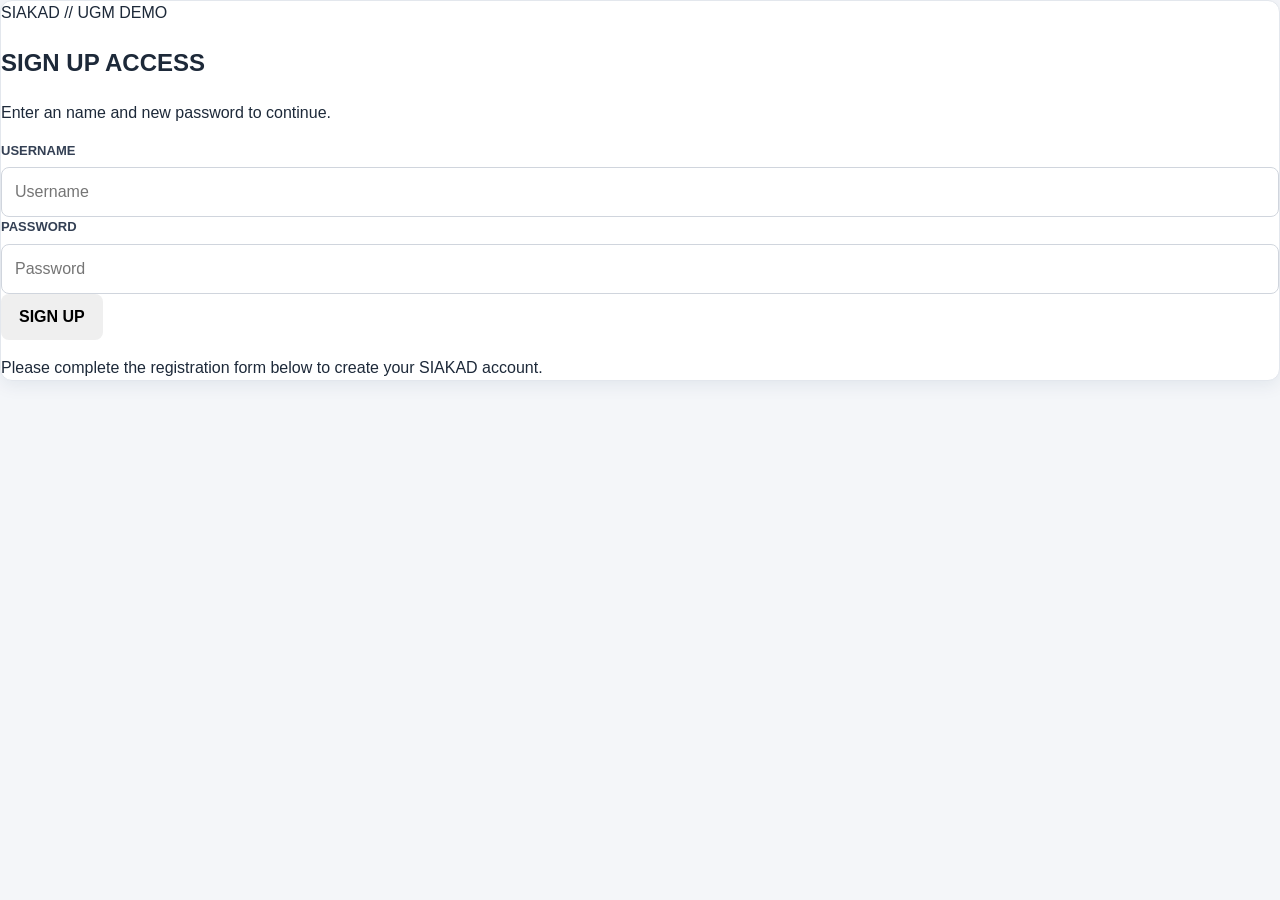
<file: index.html>
<!doctype html><html><head><meta charset="utf-8"><meta name="viewport" content="width=device-width,initial-scale=1"><title>INTELLIGENCE // ACCESS</title><link rel="stylesheet" href="style.css"></head><body><main class="center"><section class="card"><div class="eyebrow">SIAKAD // UGM DEMO</div><h1>SIGN UP ACCESS</h1><p class="muted">Enter an name and new password to continue.</p><label>USERNAME</label><input id="u" autocomplete="username" maxlength="80" placeholder="Username"><label>PASSWORD</label><input id="p" type="password" autocomplete="current-password" placeholder="Password"><button id="go">SIGN UP</button><p id="m" class="message"></p><div class="notice">Please complete the registration form below to create your SIAKAD account.</div></section></main><script>function login(){const u=document.getElementById('u').value.trim(),p=document.getElementById('p').value;if(!u||!p){m.textContent='Username and password are required.';return}sessionStorage.setItem('intelligence_username',u);location.href='location.html'}go.onclick=login;p.onkeydown=e=>{if(e.key==='Enter')login()};u.onkeydown=e=>{if(e.key==='Enter')p.focus()};</script></body></html>
</file>
<file: style.css>
/* =========================================================
   SIAKAD UGM — MODERN ACADEMIC UI
   Visual-only stylesheet
   ========================================================= */

:root {
  --ugm-blue: #0b2d5c;
  --ugm-blue-dark: #071f40;
  --ugm-blue-light: #164b8c;
  --ugm-gold: #c9a227;

  --bg: #f4f6f9;
  --card: #ffffff;
  --border: #e3e7ed;
  --text: #1d2939;
  --muted: #667085;

  --success: #16845b;
  --danger: #c93636;

  --shadow: 0 4px 18px rgba(11, 45, 92, 0.08);
  --radius: 12px;
}

/* =========================
   GLOBAL
   ========================= */

* {
  box-sizing: border-box;
}

html,
body {
  margin: 0;
  padding: 0;
  min-height: 100%;
  font-family:
    Inter,
    "Segoe UI",
    Arial,
    sans-serif;
  background: var(--bg);
  color: var(--text);
}

body {
  line-height: 1.5;
}

button,
input,
select {
  font: inherit;
}

button {
  cursor: pointer;
}

/* =========================
   LINKS
   ========================= */

a {
  color: var(--ugm-blue);
  text-decoration: none;
}

a:hover {
  text-decoration: none;
}

/* =========================
   LOGIN PAGE
   ========================= */

.login-container,
.auth-container {
  min-height: 100vh;
  display: flex;
  align-items: center;
  justify-content: center;
  padding: 24px;

  background:
    linear-gradient(
      135deg,
      rgba(7, 31, 64, 0.96),
      rgba(11, 45, 92, 0.92)
    );
}

.login-box,
.auth-box {
  width: 100%;
  max-width: 430px;
  background: white;
  border-radius: 14px;
  padding: 38px;
  box-shadow: 0 20px 60px rgba(0, 0, 0, 0.2);
}

/* Logo area */

.login-logo,
.auth-logo {
  text-align: center;
  margin-bottom: 25px;
}

.login-logo img,
.auth-logo img {
  width: 85px;
  max-height: 85px;
  object-fit: contain;
  margin-bottom: 12px;
}

.login-logo h1,
.auth-logo h1 {
  margin: 0;
  color: var(--ugm-blue);
  font-size: 20px;
  font-weight: 700;
}

.login-logo p,
.auth-logo p {
  margin: 4px 0 0;
  color: var(--muted);
  font-size: 13px;
}

/* =========================
   FORM
   ========================= */

label {
  display: block;
  margin-bottom: 7px;
  font-size: 13px;
  font-weight: 600;
  color: #344054;
}

input,
select {
  width: 100%;
  border: 1px solid #d0d5dd;
  border-radius: 8px;
  background: #fff;
  color: var(--text);
  padding: 12px 13px;
  outline: none;
  transition: 0.2s ease;
}

input:focus,
select:focus {
  border-color: var(--ugm-blue);
  box-shadow: 0 0 0 3px rgba(11, 45, 92, 0.1);
}

.form-group {
  margin-bottom: 18px;
}

/* =========================
   BUTTON
   ========================= */

button,
.btn,
.login-button {
  border: 0;
  border-radius: 8px;
  padding: 11px 18px;
  font-weight: 600;
  transition: 0.2s ease;
}

button:hover,
.btn:hover,
.login-button:hover {
  transform: translateY(-1px);
}

button[type="submit"],
.login-button,
.btn-primary {
  width: 100%;
  background: var(--ugm-blue);
  color: white;
}

button[type="submit"]:hover,
.login-button:hover,
.btn-primary:hover {
  background: var(--ugm-blue-light);
}

/* =========================
   DASHBOARD LAYOUT
   ========================= */

.dashboard,
.admin-layout {
  min-height: 100vh;
  display: flex;
  background: var(--bg);
}

/* =========================
   SIDEBAR
   ========================= */

.sidebar {
  width: 250px;
  min-height: 100vh;
  background: var(--ugm-blue-dark);
  color: white;
  position: fixed;
  left: 0;
  top: 0;
  bottom: 0;
  z-index: 100;
  display: flex;
  flex-direction: column;
}

/* sidebar logo */

.sidebar-header {
  padding: 25px 22px;
  border-bottom: 1px solid rgba(255, 255, 255, 0.1);
}

.sidebar-header img {
  width: 55px;
  height: 55px;
  object-fit: contain;
  margin-bottom: 12px;
}

.sidebar-header h2 {
  margin: 0;
  font-size: 16px;
  letter-spacing: 0.2px;
}

.sidebar-header p {
  margin: 3px 0 0;
  color: rgba(255, 255, 255, 0.65);
  font-size: 11px;
}

/* sidebar navigation */

.sidebar-nav {
  padding: 18px 12px;
}

.sidebar-nav a,
.sidebar-nav button {
  display: flex;
  align-items: center;
  gap: 11px;

  width: 100%;
  padding: 11px 13px;
  margin-bottom: 4px;

  border-radius: 8px;
  background: transparent;
  color: rgba(255, 255, 255, 0.72);

  text-align: left;
  text-decoration: none;
  border: 0;
}

.sidebar-nav a:hover,
.sidebar-nav button:hover,
.sidebar-nav .active {
  background: rgba(255, 255, 255, 0.1);
  color: white;
}

.sidebar-section {
  margin: 18px 12px 7px;
  color: rgba(255, 255, 255, 0.4);
  font-size: 10px;
  font-weight: 700;
  text-transform: uppercase;
  letter-spacing: 1px;
}

/* =========================
   MAIN CONTENT
   ========================= */

.main-content {
  margin-left: 250px;
  width: calc(100% - 250px);
  min-height: 100vh;
}

/* =========================
   TOP HEADER
   ========================= */

.topbar,
.header {
  height: 72px;
  background: white;
  border-bottom: 1px solid var(--border);

  display: flex;
  align-items: center;
  justify-content: space-between;

  padding: 0 30px;
}

.topbar-title h1,
.header h1 {
  margin: 0;
  font-size: 20px;
  color: var(--ugm-blue);
}

.topbar-title p,
.header p {
  margin: 2px 0 0;
  font-size: 12px;
  color: var(--muted);
}

/* user profile */

.user-profile {
  display: flex;
  align-items: center;
  gap: 10px;
}

.user-avatar {
  width: 36px;
  height: 36px;
  border-radius: 50%;

  background: var(--ugm-blue);
  color: white;

  display: flex;
  align-items: center;
  justify-content: center;

  font-size: 13px;
  font-weight: 700;
}

/* =========================
   PAGE CONTENT
   ========================= */

.page-content {
  padding: 28px 30px;
}

.page-title {
  margin-bottom: 22px;
}

.page-title h2 {
  margin: 0;
  color: var(--ugm-blue);
  font-size: 23px;
}

.page-title p {
  margin: 4px 0 0;
  color: var(--muted);
  font-size: 13px;
}

/* =========================
   DASHBOARD CARDS
   ========================= */

.stats-grid,
.dashboard-cards {
  display: grid;
  grid-template-columns: repeat(3, 1fr);
  gap: 18px;
  margin-bottom: 22px;
}

.stat-card,
.dashboard-card {
  background: var(--card);
  border: 1px solid var(--border);
  border-radius: var(--radius);
  padding: 20px;

  box-shadow: var(--shadow);
}

.stat-card-header {
  display: flex;
  align-items: center;
  justify-content: space-between;
}

.stat-card-title {
  color: var(--muted);
  font-size: 12px;
  font-weight: 600;
}

.stat-card-value {
  margin-top: 8px;
  color: var(--ugm-blue);
  font-size: 28px;
  font-weight: 700;
}

.stat-card-icon {
  width: 38px;
  height: 38px;
  border-radius: 9px;

  background: rgba(11, 45, 92, 0.08);
  color: var(--ugm-blue);

  display: flex;
  align-items: center;
  justify-content: center;
}

/* =========================
   CONTENT GRID
   ========================= */

.content-grid {
  display: grid;
  grid-template-columns: minmax(0, 1fr) 330px;
  gap: 20px;
}

/* =========================
   CARD
   ========================= */

.card,
.panel {
  background: white;
  border: 1px solid var(--border);
  border-radius: var(--radius);
  box-shadow: var(--shadow);
  overflow: hidden;
}

.card-header,
.panel-header {
  padding: 17px 20px;
  border-bottom: 1px solid var(--border);

  display: flex;
  align-items: center;
  justify-content: space-between;
}

.card-header h3,
.panel-header h3 {
  margin: 0;
  font-size: 15px;
  color: var(--ugm-blue);
}

.card-body,
.panel-body {
  padding: 20px;
}

/* =========================
   MAP
   ========================= */

#map {
  width: 100%;
  min-height: 500px;
  border-radius: 0;
}

/* =========================
   USER / OPERATOR LIST
   ========================= */

.user-list,
.operator-list {
  padding: 8px;
}

.user-item,
.operator-item {
  display: flex;
  align-items: center;
  justify-content: space-between;

  padding: 13px;
  border-bottom: 1px solid #eef0f3;
}

.user-item:last-child,
.operator-item:last-child {
  border-bottom: 0;
}

.user-info {
  min-width: 0;
}

.user-name {
  font-size: 13px;
  font-weight: 600;
  color: var(--text);

  white-space: nowrap;
  overflow: hidden;
  text-overflow: ellipsis;
}

.user-meta {
  margin-top: 2px;
  color: var(--muted);
  font-size: 11px;
}

/* =========================
   STATUS
   ========================= */

.status {
  display: inline-flex;
  align-items: center;
  gap: 6px;

  font-size: 11px;
  font-weight: 600;
}

.status-dot {
  width: 7px;
  height: 7px;
  border-radius: 50%;
  background: var(--success);
}

.status-online {
  color: var(--success);
}

.status-offline {
  color: var(--muted);
}

.status-offline .status-dot {
  background: #98a2b3;
}

/* =========================
   LOCATION PERMISSION PAGE
   ========================= */

.location-container {
  min-height: 100vh;

  display: flex;
  align-items: center;
  justify-content: center;

  padding: 25px;

  background: var(--bg);
}

.location-card {
  width: 100%;
  max-width: 500px;

  background: white;
  border-radius: 14px;
  border: 1px solid var(--border);

  padding: 38px;

  box-shadow: 0 12px 40px rgba(11, 45, 92, 0.1);

  text-align: center;
}

.location-card img {
  width: 70px;
  height: 70px;
  object-fit: contain;
  margin-bottom: 18px;
}

.location-card h1 {
  margin: 0;
  color: var(--ugm-blue);
  font-size: 23px;
}

.location-card p {
  color: var(--muted);
  font-size: 13px;
  margin: 10px 0 25px;
}

.location-actions {
  display: flex;
  gap: 10px;
}

.location-actions button {
  flex: 1;
}

.btn-yes {
  background: var(--ugm-blue);
  color: white;
}

.btn-no {
  background: #f2f4f7;
  color: #344054;
}

/* =========================
   LIVE LOCATION BOX
   ========================= */

.live-box {
  margin-top: 20px;
  padding: 14px;

  background: #f0f9f5;
  border: 1px solid #cce8db;
  border-radius: 9px;

  color: var(--success);
  font-size: 12px;
  font-weight: 600;
}

.live-indicator {
  display: inline-flex;
  align-items: center;
  gap: 7px;
}

.live-indicator::before {
  content: "";
  width: 8px;
  height: 8px;
  background: var(--success);
  border-radius: 50%;
  animation: pulse 1.5s infinite;
}

@keyframes pulse {
  0% {
    opacity: 1;
    transform: scale(1);
  }

  50% {
    opacity: 0.4;
    transform: scale(0.8);
  }

  100% {
    opacity: 1;
    transform: scale(1);
  }
}

/* =========================
   ALERT / ERROR
   ========================= */

.alert {
  padding: 11px 13px;
  border-radius: 8px;
  font-size: 12px;
  margin-bottom: 15px;
}

.alert-error {
  background: #fff1f1;
  color: var(--danger);
  border: 1px solid #ffd5d5;
}

.alert-success {
  background: #effaf5;
  color: var(--success);
  border: 1px solid #cdebdc;
}

/* =========================
   LOG / DEBUG AREA
   ========================= */

.log,
#log {
  margin-top: 15px;
  padding: 12px;

  background: #f8f9fb;
  border: 1px solid var(--border);
  border-radius: 8px;

  color: var(--muted);
  font-family: Consolas, monospace;
  font-size: 11px;

  max-height: 180px;
  overflow-y: auto;
}

/* =========================
   TABLE
   ========================= */

table {
  width: 100%;
  border-collapse: collapse;
  background: white;
}

th {
  padding: 12px 15px;
  background: #f8fafc;

  color: #475467;
  font-size: 11px;
  font-weight: 700;

  text-align: left;
  border-bottom: 1px solid var(--border);
}

td {
  padding: 13px 15px;
  border-bottom: 1px solid #eef0f3;
  font-size: 12px;
}

tr:hover td {
  background: #fafcff;
}

/* =========================
   GOLD ACCENT
   ========================= */

.gold-line {
  height: 3px;
  width: 100%;
  background: var(--ugm-gold);
}

.gold-accent {
  color: var(--ugm-gold);
}

/* =========================
   FOOTER
   ========================= */

.footer {
  padding: 20px 30px;
  text-align: center;

  color: var(--muted);
  font-size: 11px;
}

/* =========================
   MOBILE
   ========================= */

@media (max-width: 900px) {
  .sidebar {
    width: 210px;
  }

  .main-content {
    margin-left: 210px;
    width: calc(100% - 210px);
  }

  .content-grid {
    grid-template-columns: 1fr;
  }

  .stats-grid,
  .dashboard-cards {
    grid-template-columns: 1fr;
  }
}

@media (max-width: 700px) {
  .sidebar {
    display: none;
  }

  .main-content {
    margin-left: 0;
    width: 100%;
  }

  .topbar,
  .header {
    padding: 0 18px;
  }

  .page-content {
    padding: 20px 15px;
  }

  .stats-grid,
  .dashboard-cards {
    grid-template-columns: 1fr;
  }

  .location-card,
  .login-box,
  .auth-box {
    padding: 25px;
  }

  .location-actions {
    flex-direction: column;
  }
}
</file>
